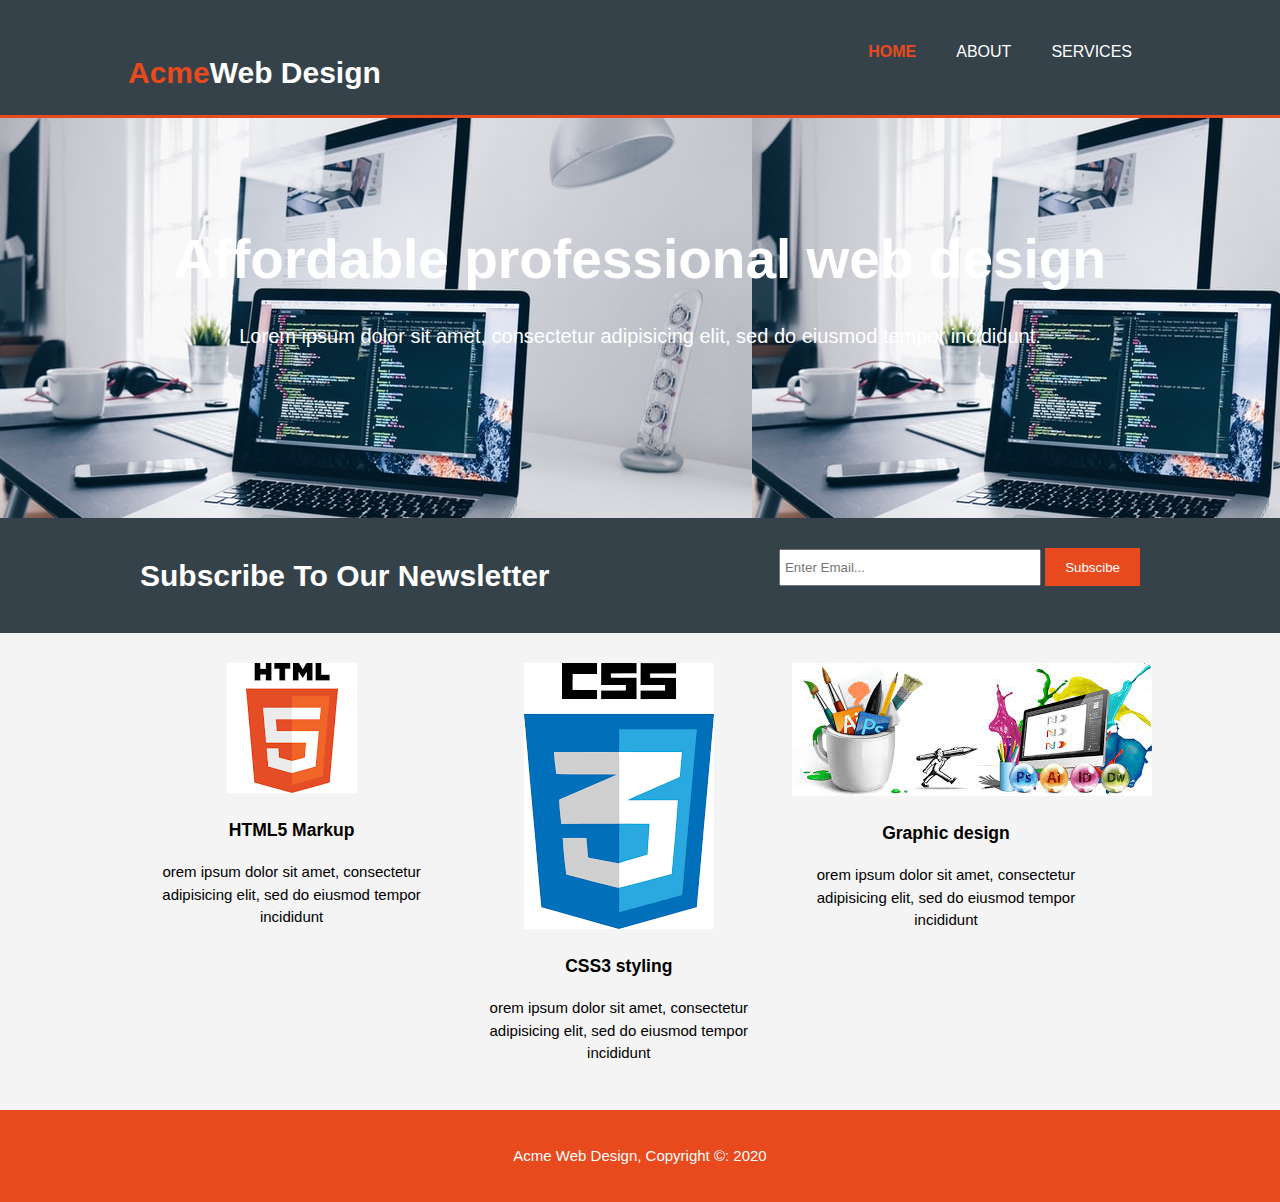
<file: index.html>
<!DOCTYPE html>
<html>
<head>
	<meta charset="utf-8">
	<meta name="viewport" content="width=device-width">
	<meta name="discription" content="affordable and professional web design">	
	<meta name="keywords" content="web design, affordable web design, professional web design">	
	<meta name="author" content="Sabs Siganga">	
	<title>Acme Web Design | Welcome</title>
	<link rel="stylesheet" href="./css/style.css">
</head>
<body>
   <header>
   	<div class="container">
   	 <div id="branding">
   	 	<h1><span class="highlight">Acme</span>Web Design</h1>
    </div>
    <nav>
    	<ul>
    		<li class="current"><a href="index.html">Home</a></li>
    		<li><a href="about.html">About</a></li>
    		<li><a href="services.html">Services</a></li>
    	</ul>
    </nav>
   </div>
   </header>

    <section id="showcase">
    	<div class="container">
    		<h1>Affordable professional web design</h1>
    		<p>Lorem ipsum dolor sit amet, consectetur adipisicing elit, sed do eiusmod tempor incididunt.</p>
    	</div>
    </section>

    <section id="newsletter">
    	<div class="container">
    	  <h1>Subscribe To Our Newsletter</h1>
    	  <form>
    		<input type="email" placeholder="Enter Email...">
    		<button type="submit" class="button_1">Subscibe</button>
    	  </form>
    	</div>
    </section><a href=""></a>

    <section id="boxes">
    	<div class="container">
    	  <div class="box">
    	  	<img src="./images/logo_html.png">
    	  	<h3>HTML5 Markup</h3>
    	  	<p>orem ipsum dolor sit amet, consectetur adipisicing elit, sed do eiusmod tempor incididunt</p>
    	  </div>
    	<div>
    	  <div class="box">
    	  	<img src="./images/logo_css.png">
    	  	<h3>CSS3 styling</h3>
    	  	<p>orem ipsum dolor sit amet, consectetur adipisicing elit, sed do eiusmod tempor incididunt</p>
    	  </div>
    	  <div class="box">
    	  	<img src="./images/logo_brush.jpg">
    	  	<h3>Graphic design</h3>
    	  	<p>orem ipsum dolor sit amet, consectetur adipisicing elit, sed do eiusmod tempor incididunt</p>
    	  </div>			
    	</div>
    </section>

    <footer>
    	<p>Acme Web Design, Copyright &copy: 2020</p>
    </footer>
</body>
</html>
</file>
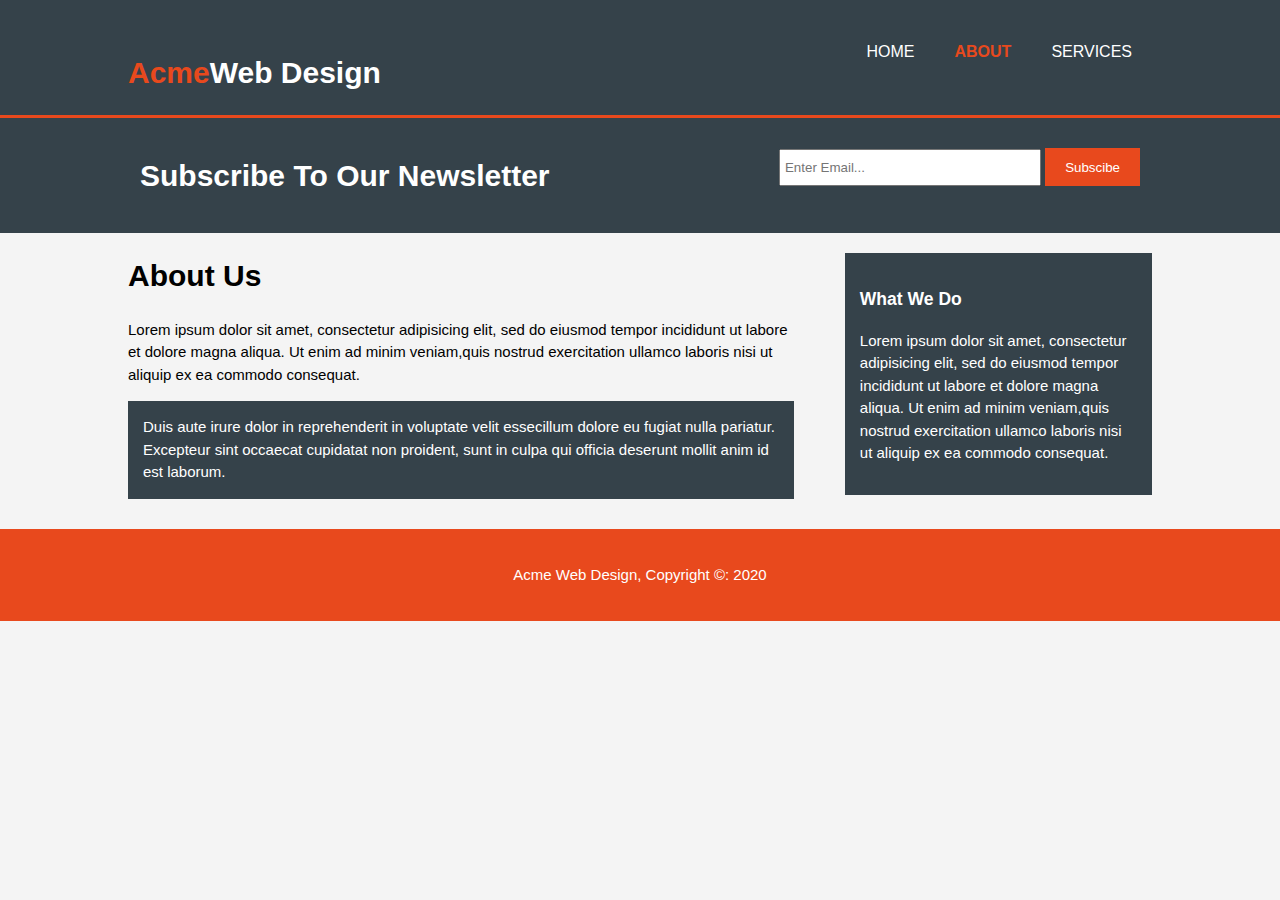
<file: about.html>
<!DOCTYPE html>
<html>
<head>
    <meta charset="utf-8">
    <meta name="viewport" content="width=device-width">
    <meta name="discription" content="affordable and professional web design">  
    <meta name="keywords" content="web design, affordable web design, professional web design"> 
    <meta name="author" content="Sabs Siganga"> 
    <title>Acme Web Design | About</title>
    <link rel="stylesheet" href="./css/style.css">
</head>
<body>
   <header>
    <div class="container">
     <div id="branding">
        <h1><span class="highlight">Acme</span>Web Design</h1>
    </div>
    <nav>
        <ul>
            <li><a href="index.html">Home</a></li>
            <li class="current"><a href="about.html">About</a></li>
            <li><a href="services.html">Services</a></li>
        </ul>
    </nav>
   </div>
   </header>

    <section id="newsletter">
        <div class="container">
          <h1>Subscribe To Our Newsletter</h1>
          <form>
            <input type="email" placeholder="Enter Email...">
            <button type="submit" class="button_1">Subscibe</button>
          </form>
        </div>
    </section>

    <section id="main">
        <div class="container">
          <article id="main-col">
            <h1 class="page-title">About Us</h1>
            <p>Lorem ipsum dolor sit amet, consectetur adipisicing elit, sed do eiusmod tempor incididunt ut labore et dolore magna aliqua. Ut enim ad minim veniam,quis nostrud exercitation ullamco laboris nisi ut aliquip ex ea commodo consequat.</p> 
            <p class="dark">Duis aute irure dolor in reprehenderit in voluptate velit essecillum dolore eu fugiat nulla pariatur. Excepteur sint occaecat cupidatat non proident, sunt in culpa qui officia deserunt mollit anim id est laborum.</p>  
          </article> 

          <aside id="sidebar">
            <div class="dark">
              <h3>What We Do</h3>
              <p>Lorem ipsum dolor sit amet, consectetur adipisicing elit, sed do eiusmod tempor incididunt ut labore et dolore magna aliqua. Ut enim ad minim veniam,quis nostrud exercitation ullamco laboris nisi ut aliquip ex ea commodo consequat.</p>
            </div>
          </aside>           
        </div>
    </section>

    <footer>
        <p>Acme Web Design, Copyright &copy: 2020</p>
    </footer>
</body>
</html>
</file>
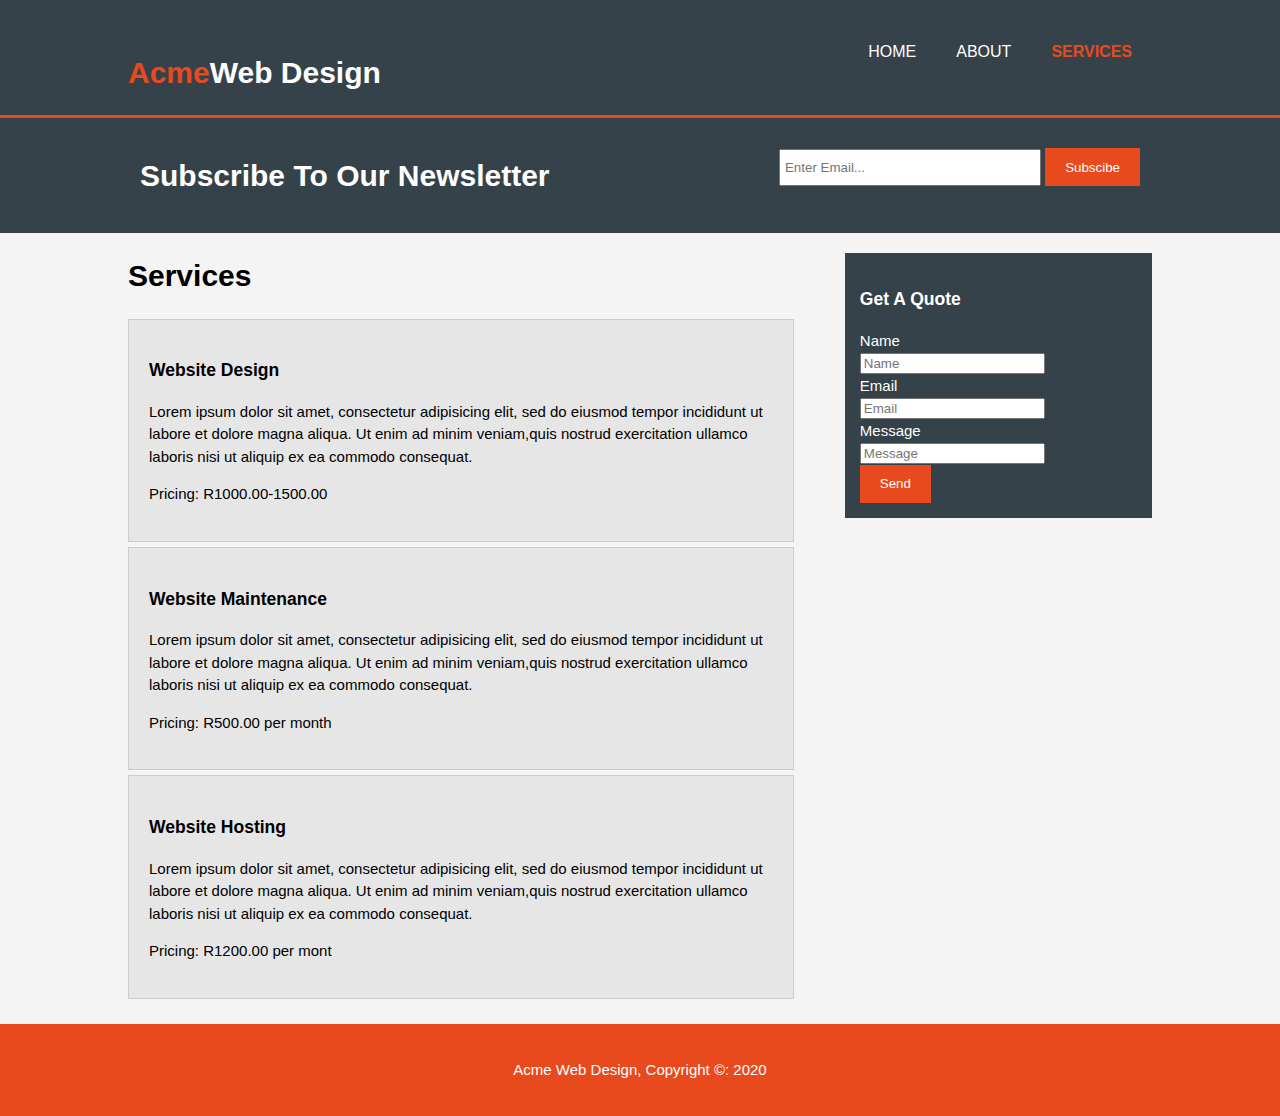
<file: services.html>
<!DOCTYPE html>
<html>
<head>
    <meta charset="utf-8">
    <meta name="viewport" content="width=device-width">
    <meta name="discription" content="affordable and professional web design">  
    <meta name="keywords" content="web design, affordable web design, professional web design"> 
    <meta name="author" content="Sabs Siganga"> 
    <title>Acme Web Design | Services</title>
    <link rel="stylesheet" href="./css/style.css">
</head>
<body>
   <header>
    <div class="container">
     <div id="branding">
        <h1><span class="highlight">Acme</span>Web Design</h1>
    </div>
    <nav>
        <ul>
            <li><a href="index.html">Home</a></li>
            <li><a href="about.html">About</a></li>
            <li class="current"><a href="services.html">Services</a></li>
        </ul>
    </nav>
   </div>
   </header>

    <section id="newsletter">
        <div class="container">
          <h1>Subscribe To Our Newsletter</h1>
          <form>
            <input type="email" placeholder="Enter Email...">
            <button type="submit" class="button_1">Subscibe</button>
          </form>
        </div>
    </section>

    <section id="main">
        <div class="container">
          <article id="main-col">
            <h1 class="page-title">Services</h1>
            <ul id="services">
              <li>
                <h3>Website Design</h3>
                <p>Lorem ipsum dolor sit amet, consectetur adipisicing elit, sed do eiusmod tempor incididunt ut labore et dolore magna aliqua. Ut enim ad minim veniam,quis nostrud exercitation ullamco laboris nisi ut aliquip ex ea commodo consequat.</p>
                <p>Pricing: R1000.00-1500.00</p>
             </li>
             <li>
                <h3>Website Maintenance</h3>
                <p>Lorem ipsum dolor sit amet, consectetur adipisicing elit, sed do eiusmod tempor incididunt ut labore et dolore magna aliqua. Ut enim ad minim veniam,quis nostrud exercitation ullamco laboris nisi ut aliquip ex ea commodo consequat.</p>
                <p>Pricing: R500.00 per month</p>
              </li>
              <li>
                <h3>Website Hosting</h3>
                <p>Lorem ipsum dolor sit amet, consectetur adipisicing elit, sed do eiusmod tempor incididunt ut labore et dolore magna aliqua. Ut enim ad minim veniam,quis nostrud exercitation ullamco laboris nisi ut aliquip ex ea commodo consequat.</p>
                <p>Pricing: R1200.00 per mont</p>
              </li>
            </ul>
          </article> 

          <aside id="sidebar">
            <div class="dark">
              <h3>Get A Quote</h3>
              <form class="Quote">
              <div>
                <label>Name</label><br>
                <input type="text" placeholder="Name">       
              </div>
              <div>
                <label>Email</label><br>
                <input type="email" placeholder="Email">      
              </div>
              <div>
                <label>Message</label><br>
                <input type="text" placeholder="Message"></textarea>               
              </div>
              <button class="button_1" type="submit">Send</button>             
              </form>

            </div>
          </aside>           
        </div>
    </section>

    <footer>
        <p>Acme Web Design, Copyright &copy: 2020</p>
    </footer>
</body>
</html>
</file>
<file: css/style.css>
body{
	font-family: Arial, Helvetica, sans-serif;
	font-size: 15px;
	line-height:1.5;
	padding: 0;
	margin: 0;
	background-color: #f4f4f4;
	/*same as above
	font: 15px/1.5 Arial, Helvetica, sans-serif*/
}

/*Global*/
.container{
	width: 80%;
	margin: auto;
	overflow:hidden;
}

 ul{
	margin:0;
	padding:0;
}

.button_1{
	height: 38px;
	background: #e8491d;
	border:0;
	padding-left: 20px;
	padding-right: 20px;
	color:#ffffff;
}

.dark{
	padding: 15px;
	background: #35424a;
	color: #ffffff;
	margin-top: 10px;
	margin-bottom: 10px
}

/*header*/
header{
	background:#35424a;
	color:#ffffff; 
	padding-top:30px;
	min-height:70px;
	border-bottom:#e8491d 3px solid;
}

header a{
	color:#ffffff;
	text-decoration: none;
	text-transform: uppercase;
	font-size: 16px;
}



header li{
	float:left;
	display:inline;
	padding: 0 20px 0 20px;
}

header #branding{
	float:left;
}


header #branding{
	margin:0;
       
}

header nav{
	float:right;
	margin-top: 10px;
}

header .highlight, header .current a{
	color: #e8491d;
	font-weight:bold;
}

header a:hover{
	color: #cccccc;
	font-weight: bold;
}

/*Showcase*/
#showcase{
	min-height:400px;
	background:url("../images/show_case.jpeg");
	text-align: center;
	color: #ffffff;
} 

#showcase h1{
	margin-top: 100px;
	font-size:55px;
	margin-bottom: 10px;
}

#showcase p{
	font-size: 20px;
}

#newsletter{
	padding: 15px;
	color: #ffffff;
	background: #35424a;
}

#newsletter h1{
	float: left;
}

#newsletter form{
	float: right;
	margin-top: 15px;
}

#newsletter input[type="email"]{
	padding: 4px;
	height: 25px;
	width:250px;
}


/*boxes*/
#boxes{
	margin-top: 20px;
}

#boxes .box{
     float: left;
     text-align: center;
     width:30%;
     padding: 10px;
 
}

3boxes .box img{
	width:90px;
}

/*sidebar*/
aside#sidebar{
	float:right;
width:30%;
margin-top:10px;
}

 aside#sidebar .quote input, aside#sidebar .quote textarea{
 	width: 90%;
 	padding:5px;
 }

/*main col*/
article#main-col{
	float: left;
	width: 65%;
}


/*service*/
ul#services li{
  list-style: none;
  padding: 20px;
  border: #cccccc solid 1px;
  margin-bottom: 5px;
  background: #e6e6e6;
}

footer{
	padding:20px;
	margin-top: 20px;
	color: #ffffff;
	background-color: #e8491d;
	text-align: center;
}

/*media queries*/
@media(max-width: 768px){
    header #branding. header nav, header nav li, #newsletter h1, #newsletter form, #boxes box, article #main-col, aside #sidebar{
    	float: none;
    	text-align: center;
    	width:100%;
 }


    
    header{
    	padding-bottom: 20px;
    }

    #showcase h1{
    	margin-top: 40px
    }

    #newsletter button{
    	display: block;
    	width: 100%;
    }

    .quote button{
    	display: block;
    	width: 100%
    }

    #newsletter form input[type"email"]{
       width: 100%;
       margin-bottom: 5px
    }
</file>
